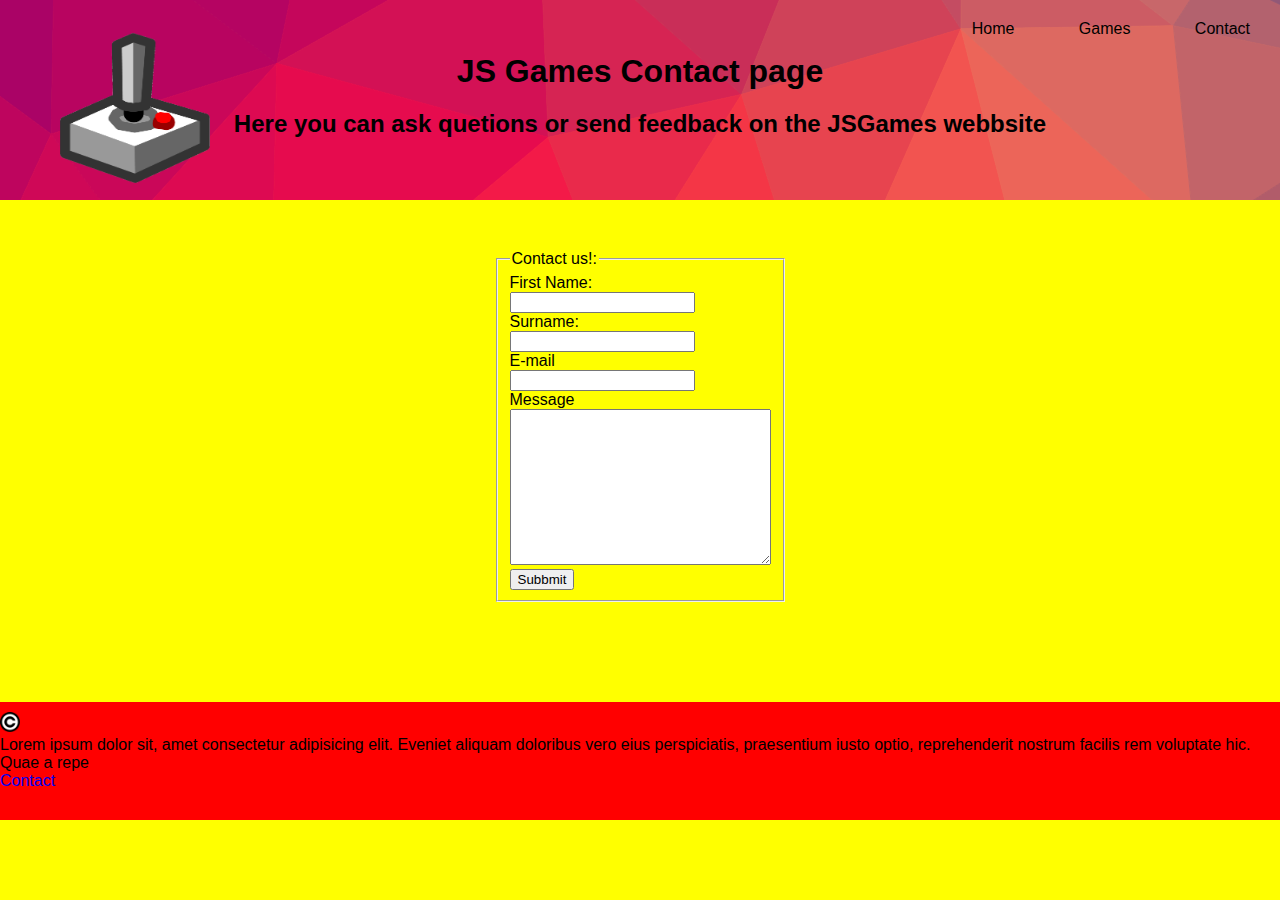
<file: Contact/contact.html>
<!DOCTYPE html>
<html lang="en">
<head>
    <meta charset="UTF-8">
    <meta http-equiv="X-UA-Compatible" content="IE=edge">
    <meta name="viewport" content="width=device-width, initial-scale=1.0">
    <title>Contact</title>
   
    
    <link rel="stylesheet" href="contact.css">
</head>
<body>


    <header class="headerTime">
        <div>
            <div class="topnav">
                <ul>
                    <li><a href="../index.html">Home</a></li>
                    <li><a href="../index.html">Games</a></li>
                    <li><a href="../Contact/contact.html">Contact</a></li>
                </ul>
            </div>
    
            <div class="heading">
                <h1 class="webbName">JS Games Contact page</h1>
                <h2>Here you can ask quetions or send feedback on the JSGames webbsite</h2>
            </div>
            <div class="left-loggo">
                <a href="../index.html"> <img class="headerLogga" src="../Bilder/SeekPng.com_game-controller-png_165447.png" alt=""></a>
            </div>
        </div>
        
</header>


<section>
<fieldset> 

    <legend>Contact us!:</legend>

    <label for="fnamn">First Name:</label><br>
    <input type="text" id="fnamn" name="fnamn"><br>
    <label for="enamn">Surname:</label><br>
    <input type="text" id="enamn" name="ename"> <br>
    <label for="email">E-mail</label> <br>
    <input type="email" id="email" name="email"> <br>

    <label for = "meddelandet">Message</label> <br>
    <textarea name="meddelandet" rows="10" cols="30" id="meddelandet"> </textarea> <br>
    
    <button id="subbmitButton">Subbmit</button>
    
    

   </fieldset> 
</section>

<footer>
    <div class="footer">
        <div class="fotterInfo">
        <img class="copyrightLoggo" src="../Bilder/Copyright.svg.png" alt="">

         <p>Lorem ipsum dolor sit, amet consectetur adipisicing elit. Eveniet aliquam doloribus vero eius perspiciatis, praesentium iusto optio, reprehenderit nostrum facilis rem voluptate hic. Quae a repe </p>
         
         <a class="footerLink" href="../Contact/contact.html">Contact</a>
        </div>
     </div>
</footer>



<script src="contact.js"></script>
    
</body>
</html>
</file>
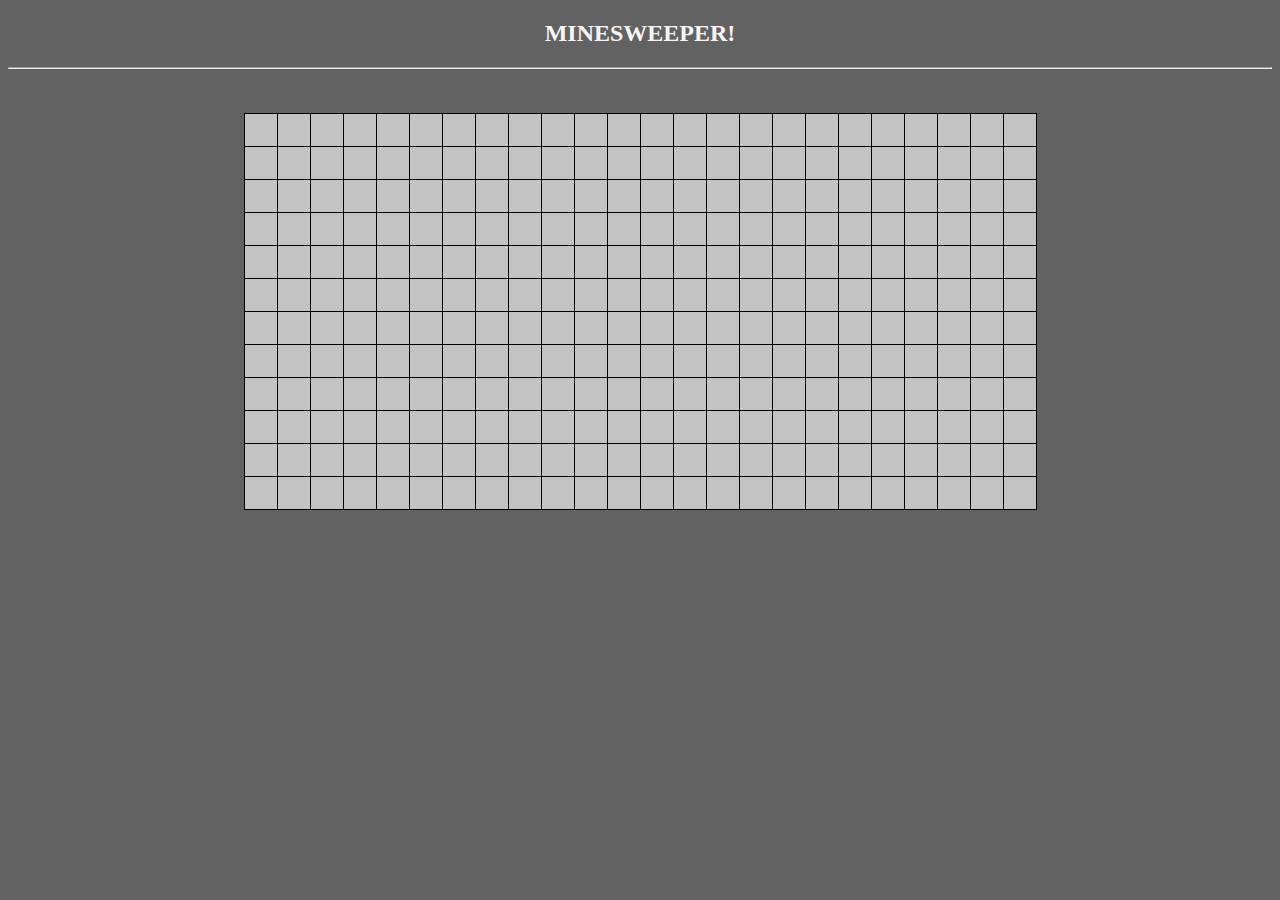
<file: JSGames/Minesweeper/minesweeper.html>
<!DOCTYPE html>
<html lang="en">
<head>
    <meta charset="UTF-8">
    <meta http-equiv="X-UA-Compatible" content="IE=edge">
    <meta name="viewport" content="width=device-width, initial-scale=1.0">
    <title>Trivia</title>
    <link rel="stylesheet" href="minesweeper.css">
</head>
<body>
    

    
        <div id="box">
           <h2>MINESWEEPER!</h2><hr><br><br>
              <div id="field"></div>
              <br>
            <div id="lost" style="display: none;">
              <h3>You got bombed!</h3>
              <button id="new-game-button" type="button" onclick="reload()">Start Again</button>
            </div>         
        </div>
    
        <script src="minesweeper.js"></script>
</body>
</html>
</file>
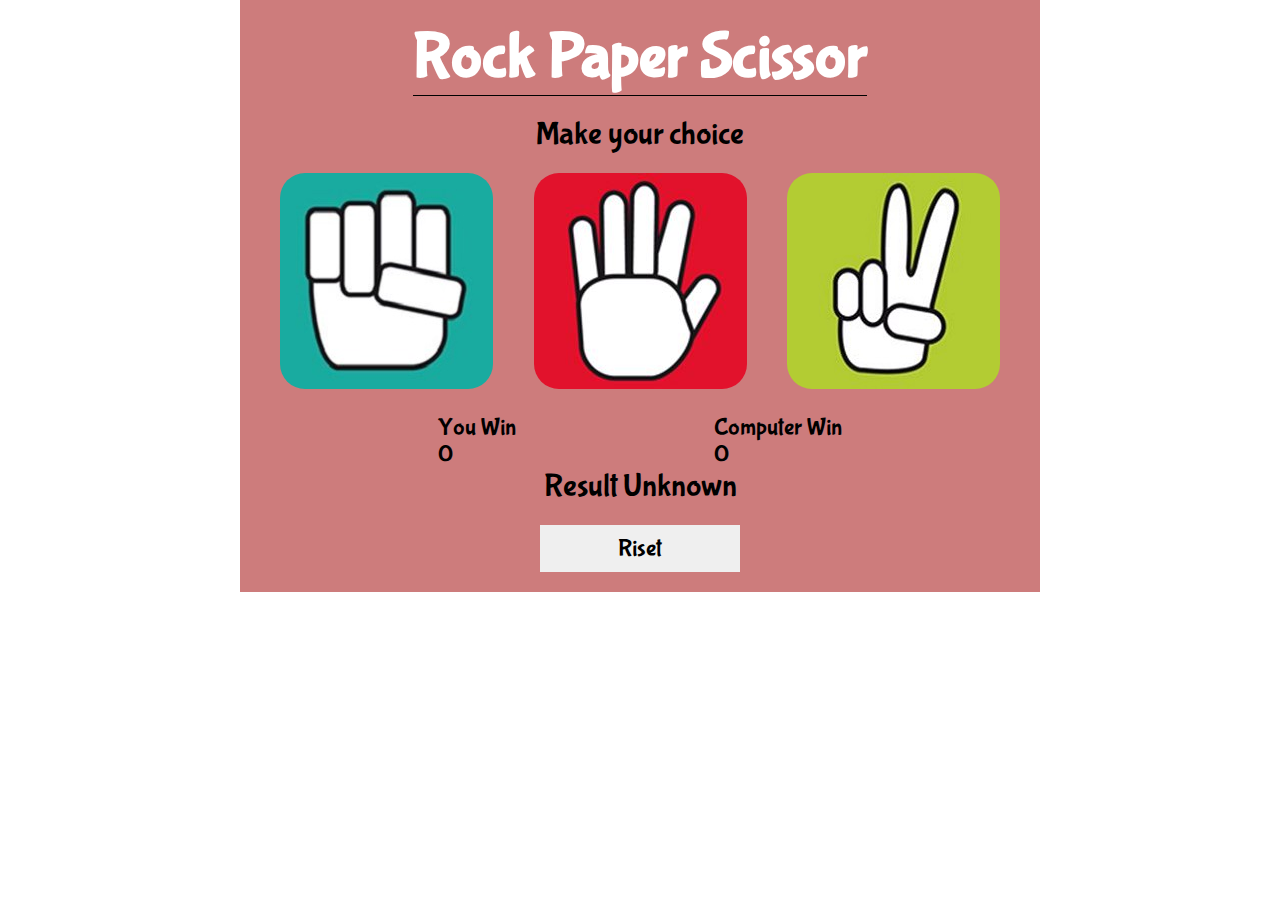
<file: JSGames/RockPaperScissors/RockPaperScissors.html>
<!DOCTYPE html>
<html lang="en">
<head>
    <meta charset="UTF-8">
    <meta http-equiv="X-UA-Compatible" content="IE=edge">
    <meta name="viewport" content="width=device-width, initial-scale=1.0">
    <title>Rock Paper Sissors</title>
    <link rel="stylesheet" href="RockPaperScissors.css">
</head>
<body>
    
    <!-- application wrapper -->
    <div class="rsp-wrapper">
        
        <!-- title -->
        <div class="title">
            <h1>Rock Paper Scissor</h1>
        </div>
        <!-- user info -->
        <div class="user-info">
            <p>Make your choice</p>
        </div>
        <!-- images -->
        <div class="image-container">
            <div class="rock">
                <img src="/Bilder/rock.jfif" alt="rock" id="rock">
            </div>
            <div class="paper">
                <img src="/Bilder/paper.jfif" alt="paper" id="paper">
            </div>
            <div class="scissor">
                <img src="/Bilder/scissor.jfif" alt="scissor" id="scissor">
            </div>
        </div>
        <!-- game stats -->
        <div class="stats">
            <div class="user">
                <p>You Win</p>
                <p id="user-stats">0</p>
            </div>
            <div class="computer">
                <p>Computer Win</p>
                <p id="computer-stats">0</p>
            </div>
        </div>   
        <!-- result -->
        <div class="result">
            <p id="result">Result Unknown</p>
        </div>
        <!-- Riset button -->
        <div class="riset">
            <button id="riset">Riset</button>
        </div>
    </div>
    <script src="RockPaperScissors.js"></script>

</body>
</html>
</file>
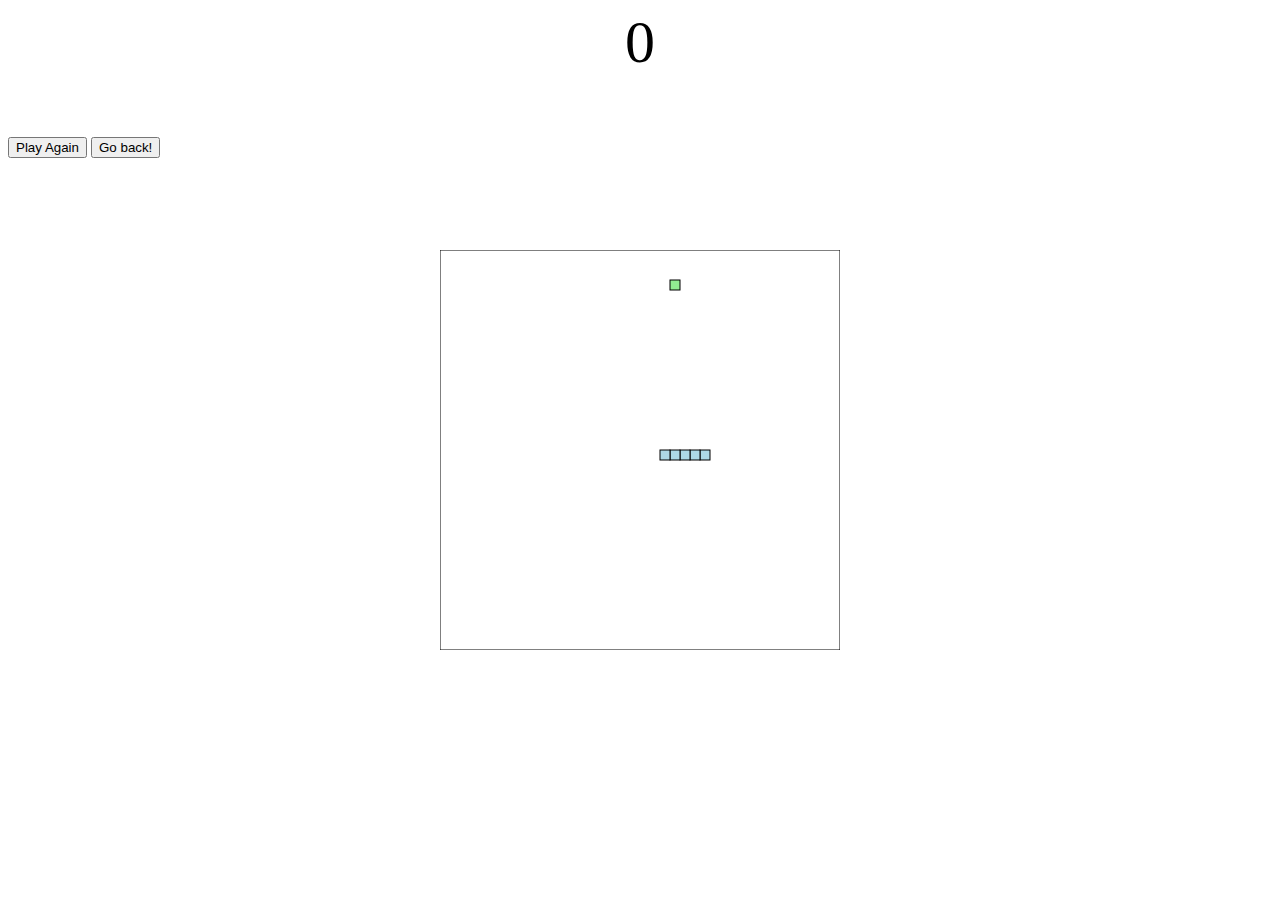
<file: JSGames/Snake/snake.html>
<!DOCTYPE html>
<html lang="en">
<head>
    <meta charset="UTF-8">
    <meta http-equiv="X-UA-Compatible" content="IE=edge">
    <meta name="viewport" content="width=device-width, initial-scale=1.0">
    <title>Snake</title>
    <link rel="stylesheet" href="snake.css">
</head>
<body>

    <div id="score">0</div>
    <canvas id="snakeboard" width="400" height="400"></canvas>

    <script src="snake.js"></script>
    <button class="game--restart" onclick="window.location.href = '';">Play Again</button>
    <input type="button" value="Go back!" onclick="history.back()">


    
</body>
</html>
</file>
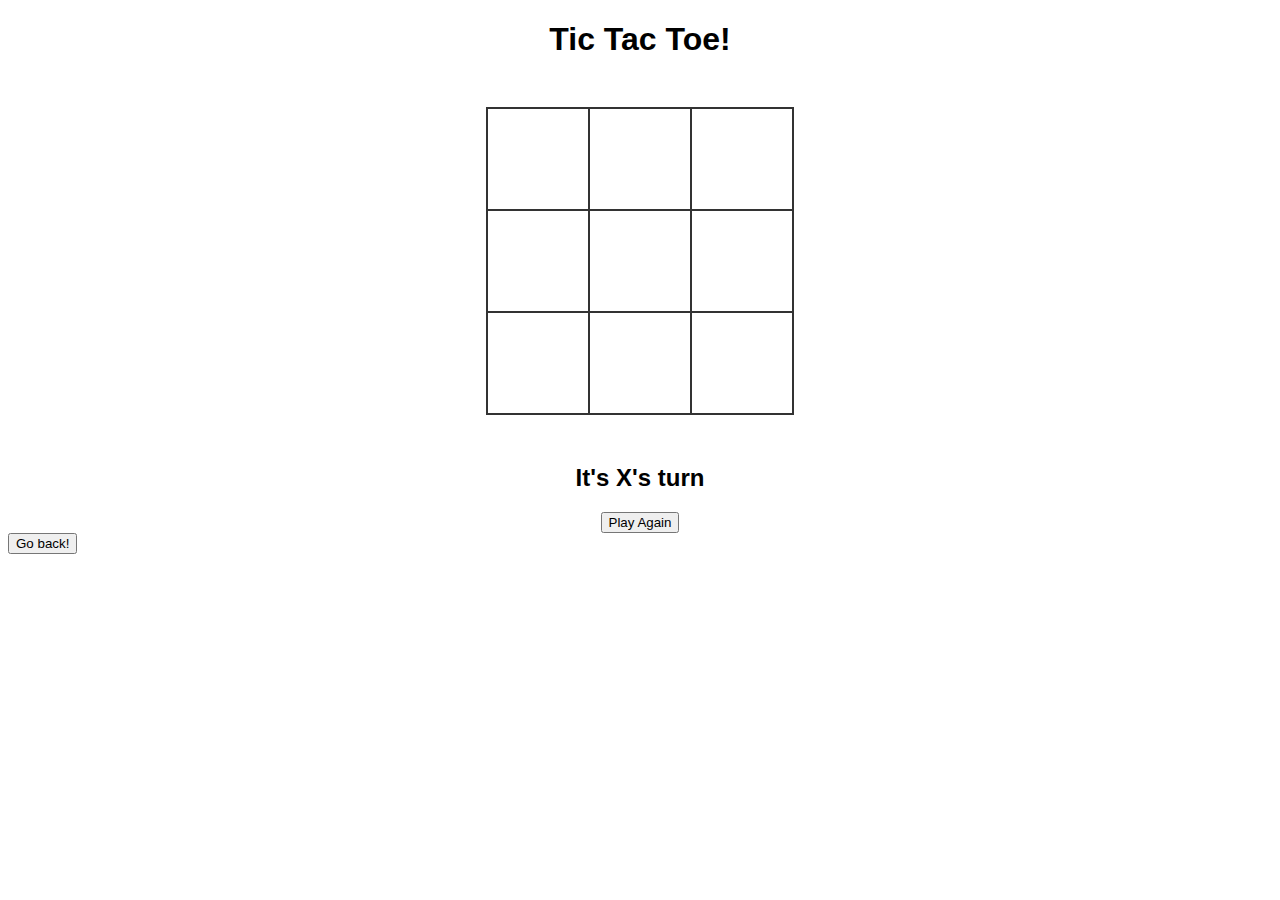
<file: JSGames/TicTacToe/TicTacToe.html>
<!DOCTYPE html>
<html lang="en">
<head>
    <meta charset="UTF-8">
    <meta http-equiv="X-UA-Compatible" content="IE=edge">
    <meta name="viewport" content="width=device-width, initial-scale=1.0">
    <title>Tic Tac Toe</title>
    <link rel="stylesheet" href="TicTacToe.css">
</head>
<body>
        <section>
            <h1 class="game--title">Tic Tac Toe!</h1>
            <div class="game--container">
                <div data-cell-index="0" class="cell"></div>
                <div data-cell-index="1" class="cell"></div>
                <div data-cell-index="2" class="cell"></div>
                <div data-cell-index="3" class="cell"></div>
                <div data-cell-index="4" class="cell"></div>
                <div data-cell-index="5" class="cell"></div>
                <div data-cell-index="6" class="cell"></div>
                <div data-cell-index="7" class="cell"></div>
                <div data-cell-index="8" class="cell"></div>
            </div>
            <h2 class="game--status"></h2>
            <button class="game--restart">Play Again</button>
        </section>
        <input type="button" value="Go back!" onclick="history.back()">

        <script src="TicTacToe.js"></script>
    
</body>
</html>
</file>
<file: Contact/contact.css>
*{
    margin:auto 0;
    box-sizing: border-box;
    font-family: 'Trebuchet MS', 'Lucida Sans Unicode', 'Lucida Grande', 'Lucida Sans', Arial, sans-serif;


}


.heading{
    padding-top: 15px;
    text-align: center;
}

h2{
    padding-top: 20px;
}

ul{
    flex: 1;
    text-align: right;

}

ul li{
    display: inline-block;
    list-style: none;
    margin: 0 20px;
    margin-top: 20px;
}

ul li a{
    text-decoration: none;
    color: #000;
    padding: 0 10px;
    position: relative;
}

ul li a::after{
    content: '';
    width: 0%;
    height: 10px;
    background: red;
    position: absolute;
    left: 1px;
    transform:translateX(-1px);
    top: -20px;
    transition: 0.5s;
}

ul li a:hover::after{
    width: 100%;
}


.headerLogga{
    width: 150px;
    height: 150px;   
    
}

.left-loggo{
    margin-bottom: -85px;
    margin-left: 60px;
    margin-top: -105px;
}



.navigation{
    padding-top: 10px;
    display: flex;
    justify-content: space-around;

}

.heading{
    padding-top: 15px;
    text-align: center;
}

.headerTime{
    background-image: url(../Bilder/color-2174065.png);
    height: 200px;
    
}

.topnav {
    
    display: flex;
    align-items: center;
}

body{
    background-color: yellow;
}


section{
    display: flex;
    justify-content: center;
    padding-top: 50px;
}

.footer{
    
    width: 100%;
    margin:auto;
    margin-top: 100px;
    padding-top: 10px;
    padding-bottom: 30px;
    background-color: red;
    
}

.footerInfo{
    display: flex;
    justify-content: space-between;
}

.copyrightLoggo{
    width: 20px;
    height: 20px;
}

.footerLink{
    text-decoration: none;
   
}
</file>
<file: JSGames/Minesweeper/minesweeper.css>
body{
    background-color: rgb(98, 98, 98);
}

h2, h3{
    color: whitesmoke;
}

#box {
    text-align: center;
}

#field table {
    border-collapse: collapse;
    font-size: 150%;
    font-family: san-serif;
    font-weight: bold;
    display: inline-block;
}

#field table td {
    background-color: rgb(195, 195, 195);
    width: 30px;
    min-width: 30px;
    height: 30px;
    min-height: 30px;
    border: 1px solid black;    
}

button {
    width: 100px;
    height: 30px;
    background-color:rgb(195, 195, 195);
    color: black;
    font-weight: bolder;
    border-radius: 20px 20px 20px 20px;
}
</file>
<file: JSGames/RockPaperScissors/RockPaperScissors.css>
@import url('https://fonts.googleapis.com/css2?family=Bubblegum+Sans&display=swap');
*{
    box-sizing: border-box;
    padding: 0;
    margin: 0;
    font-family: 'Bubblegum Sans';
}
.rsp-wrapper{
    width: 800px;
    margin: 0 auto;
    background-color: rgb(205,124,124);
    display: flex;
    flex-direction: column;
    align-items: center;
}
.title h1{
    font-size: 4em;
    color: white;
    border-bottom: 1px solid black;
    margin-top: 20px;
    margin-bottom: 20px;
}
.user-info p{
    font-size: 2em;
    margin-bottom: 20px;
}
.image-container{
   width: 100%;
   display: flex;
   justify-content: space-evenly;
}
.image-container img{
    border-radius: 25px;
}
.stats{
    width: 100%;
    margin-top: 20px;
    font-size: 1.5em;
    display: flex;
    justify-content: space-evenly;
}
.result p{
    font-size: 2em;
}
.riset button{
    width: 200px;
    margin-top: 20px;
    margin-bottom: 20px;
    font-size: 1.5em;
    padding: 10px;
    border: 0;
}
</file>
<file: JSGames/Snake/snake.css>
#snakeboard {
    position: absolute;
    top: 50%;
    left: 50%;
    transform: translate(-50%, -50%);
  }
  #score {
    text-align: center;
    font-size: 60px;
    margin-bottom: 20px;
  }
</file>
<file: JSGames/TicTacToe/TicTacToe.css>
body {
    font-family: "Arial", sans-serif;
}
section {
    text-align: center;
}
.game--container {
    display: grid;
    grid-template-columns: repeat(3, auto);
    width: 306px;
    margin: 50px auto;
}
.cell {
    font-family: 'Trebuchet MS', 'Lucida Sans Unicode', 'Lucida Grande', 'Lucida Sans', Arial, sans-serif;
    width: 100px;
    height: 100px;
    box-shadow: 0 0 0 1px #333333;
    border: 1px solid #333333;
    cursor: pointer;
    line-height: 100px;
    font-size: 60px;
}
</file>
